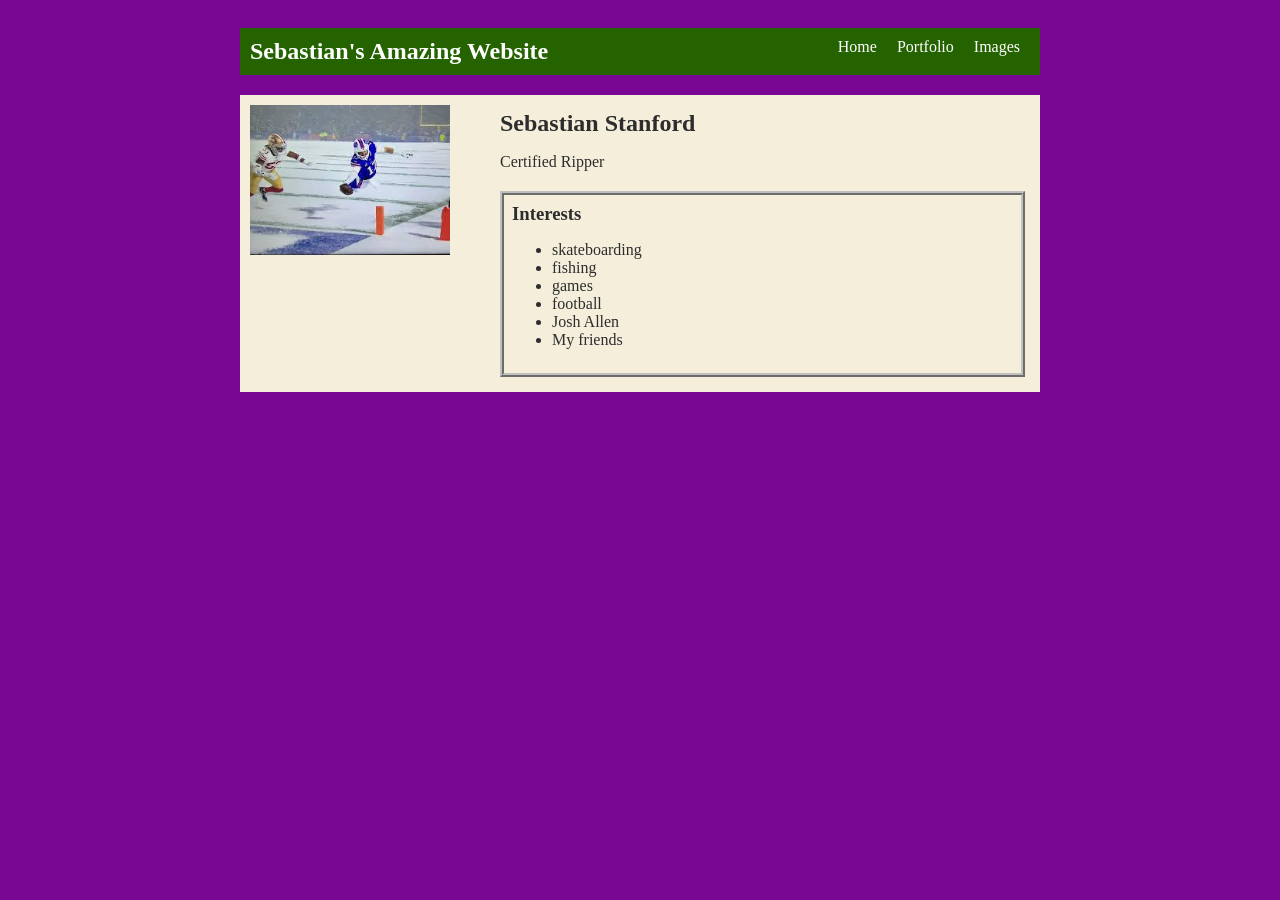
<file: index.html>
<!DOCTYPE html>
<html>
  <head>
    <title>Sebastians's website</title>
    <link rel="stylesheet" href="style.css">
  </head>
  <body>
    <!-- All content goes here -->
    <div id="all-contents">
      <nav>
        <h1>Sebastian's Amazing Website</h1>
        <ul id="nav-ul">
          <li class="nav-li">
            <a href="index.html">Home</a>
             </li>
             <li class="nav-li">
              <a href="portfolio.html"> Portfolio </a>
              </li>              <li class="nav-li">
                <a href="images.html">Images</a>
              </li>            </ul>
        </nav>
<main>
<!-- Sidebar section-->
 <div class="sidebar">
  <img class="sidebar-img" src="[data-uri]">
  </div>
  <!-- Content section-->
   <div class="content">
<h2>Sebastian Stanford</h2>
<p>Certified Ripper </p>
<!-- Interests section-->
<div id="interests">
<h3>Interests</h3>
<ul>
  <li>skateboarding</li>
  <li>fishing</li>
  <li>games</li>
  <li>football</li>
  <li>Josh Allen</li>
  <li>My friends</li>
  </ul>
    </div>
    </div>
     </main>
  </body>
</html>
</file>
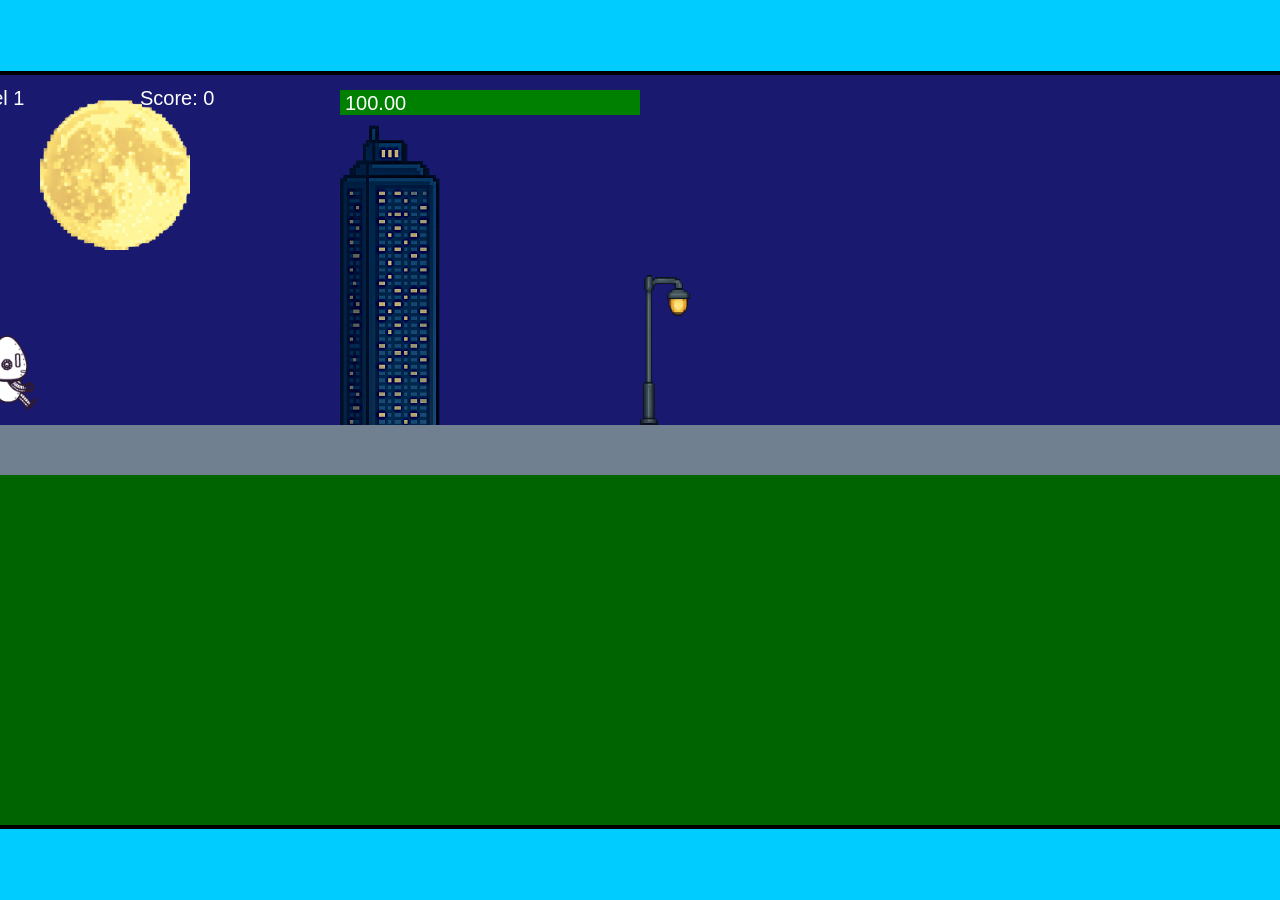
<file: fsd-projects/runtime/index.html>
<!DOCTYPE html>
<html lang="en">
  <head>
    <meta charset="UTF-8" />
    <meta name="viewport" content="width=device-width, initial-scale=1.0" />
    <title>Runtime Neo</title>
    <link rel="stylesheet" href="runtime.css" />
    <script src="https://code.jquery.com/jquery-3.1.0.js"></script>
    <script src="setup.js"></script>
    <script src="levels.js"></script>
    <script src="scenery.js"></script>
    <script src="student.js"></script>
    <script src="main.js"></script>
  </head>
  <body id="body">
    <canvas id="gameCanvas" width="1400" height="750"></canvas>
    <img id="player" src="images/halle.png" />
    <img id="projectile" src="images/projectile.png" />
    <img id="basicPlatform" src="images/interactable/basicPlatform.png" />
    <img id="spikes" src="images/interactable/spikes.png" />
    <img id="bug" src="images/interactable/bug.png" />
    <img id="healthUp" src="images/interactable/healthUp.png" />
    <img id="flag" src="images/interactable/flag.png" />
    <img id="moon" src="images/backgrounds/moon.png" />
    <img id="building" src="images/backgrounds/building.png" />
    <img id="lamp" src="images/backgrounds/lamp.png" />
  </body>
</html>
</file>
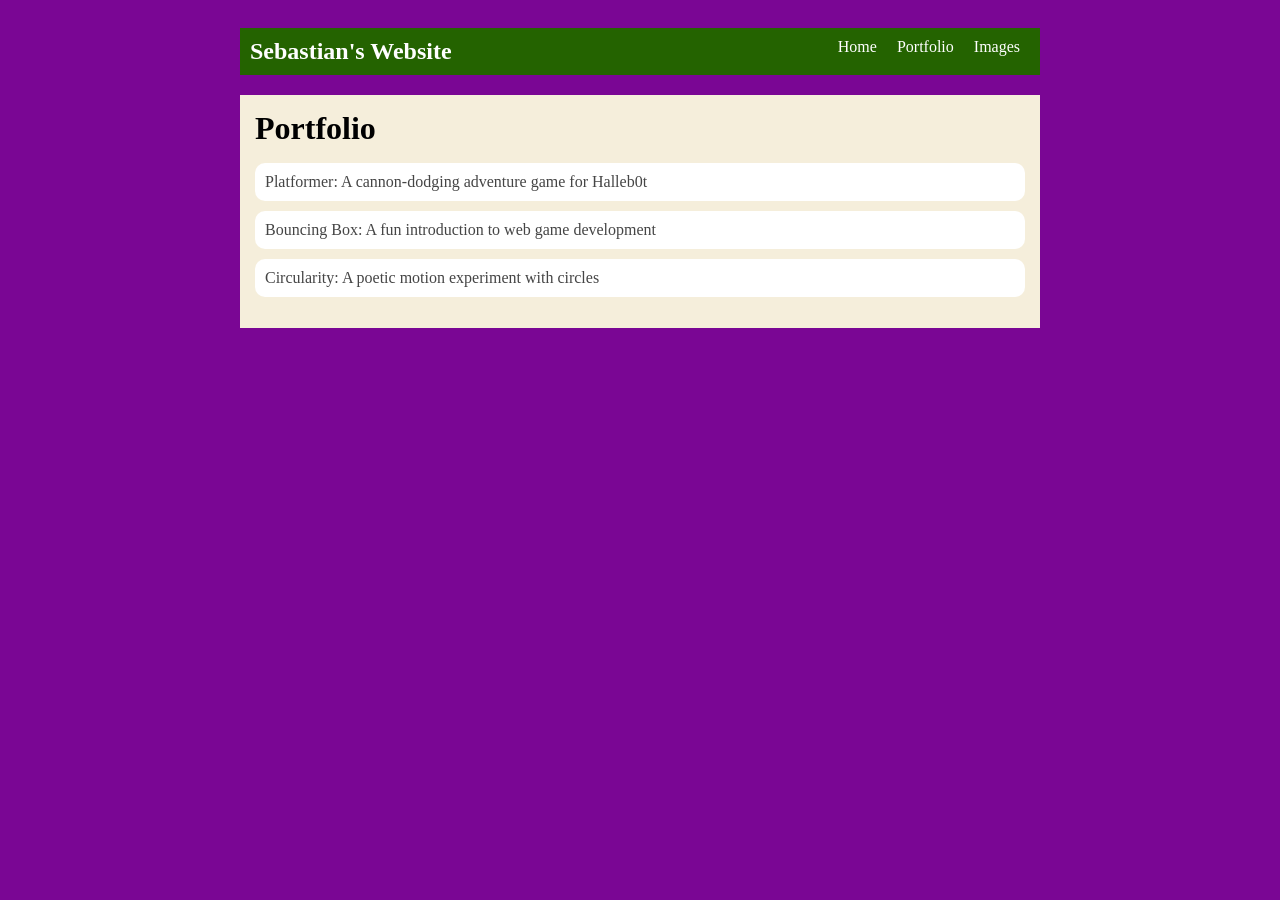
<file: portfolio.html>
<!DOCTYPE html>
<html>
  <head>
    <title>Sebastian's Website</title>
     <link rel="stylesheet" href="style.css" />
  </head>

  <body>
    <!-- All content goes here -->
    <div id="all-contents">
       <nav>
<h1> Sebastian's Website </h1>
<ul  id="nav-ul">
    <li class="nav-li">
  <a href="index.html">Home</a>
</li>
 <li class="nav-li">
  <a href="portfolio.html">Portfolio</a>
    </li>
    <li class="nav-li">
      <a href="images.html">Images</a>
    </li>
    </ul>
  </nav>

  <main>
 <div class="content">
    <h1>Portfolio</h1>
    <ul id="portfolio">
      <li>
  <a href="fsd-projects/platformer/">Platformer: A cannon-dodging adventure game for Halleb0t</a>
</li>
<li>
  <a href="fsd-projects/bouncing-box/">Bouncing Box: A fun introduction to web game development</a>
</li>
<li>
  <a href="fsd-projects/circularity/">Circularity: A poetic motion experiment with circles</a>
</li>
      </ul>
  </main>
    </div>
  </body>
</html>
</file>
<file: style.css>
body {
    background: rgb(122, 6, 148);
    color: rgb(45, 45, 45);
    padding: 20px;
    font-family: rgb(65, 0, 65), sans-serif;
}

#all-contents {
    max-width: 800px;
    margin: auto;
}

/* navigation menu */
nav {
    background: rgb(36, 99, 0);
    margin: 0 auto;
    display: flex;
    padding: 10px;
    margin-bottom: 20px;
}

h1 {
    display: flex;
    align-items: center;
    color: white;
    flex: 1;
    margin: 0;
}

#nav-ul {
    list-style-type: none;
    margin: 0;
    padding: 0;
    display: flex;
}

.nav-li {
    display: inline-block;
    padding: 0 10px;
}

a {
    text-decoration: none;
    color: #fff;
}

/* main container area beneath menu */
main {
    background: rgb(245, 238, 219);
    display: flex;
    margin-top: 20px;
}

.sidebar {
    margin-right: 25px;
    padding: 10px;
}

.sidebar-img {
    width: 200px;
}

.content {
    flex: 1;
    padding: 15px;
}

/* interests section styles */
#interests {
    border: 4px silver ridge;
    padding: 8px;
    margin-top: 20px;
}

h2, h3 {
    margin: 0px;
}

/* Portfolio styles */
.content h1 {
  color: black;
}

#portfolio {
  list-style-type: none;
  padding-left: 0;
}

#portfolio li {
  background: #fff;
  padding: 10px;
  border-radius: 10px;
  margin-bottom: 10px;
}

#portfolio li:hover {
  background: #eee;
}

#portfolio a {
  text-decoration: none;
  color: #454545;
}
</file>
<file: fsd-projects/runtime/runtime.css>
/* runtime.css */
/* Styles for Runtime Neo auto-runner game */

img {
  display: none;
}

#gameCanvas {
  position: absolute;
  border: 4px solid #000;
  top: 50%;
  left: 50%;
  transform: translate(-50%, -50%);
}

body {
  margin: 0;
  background-color: #00ccff;
  font-family: Arial, sans-serif;
  text-align: center;
  overflow: hidden;
}
</file>
